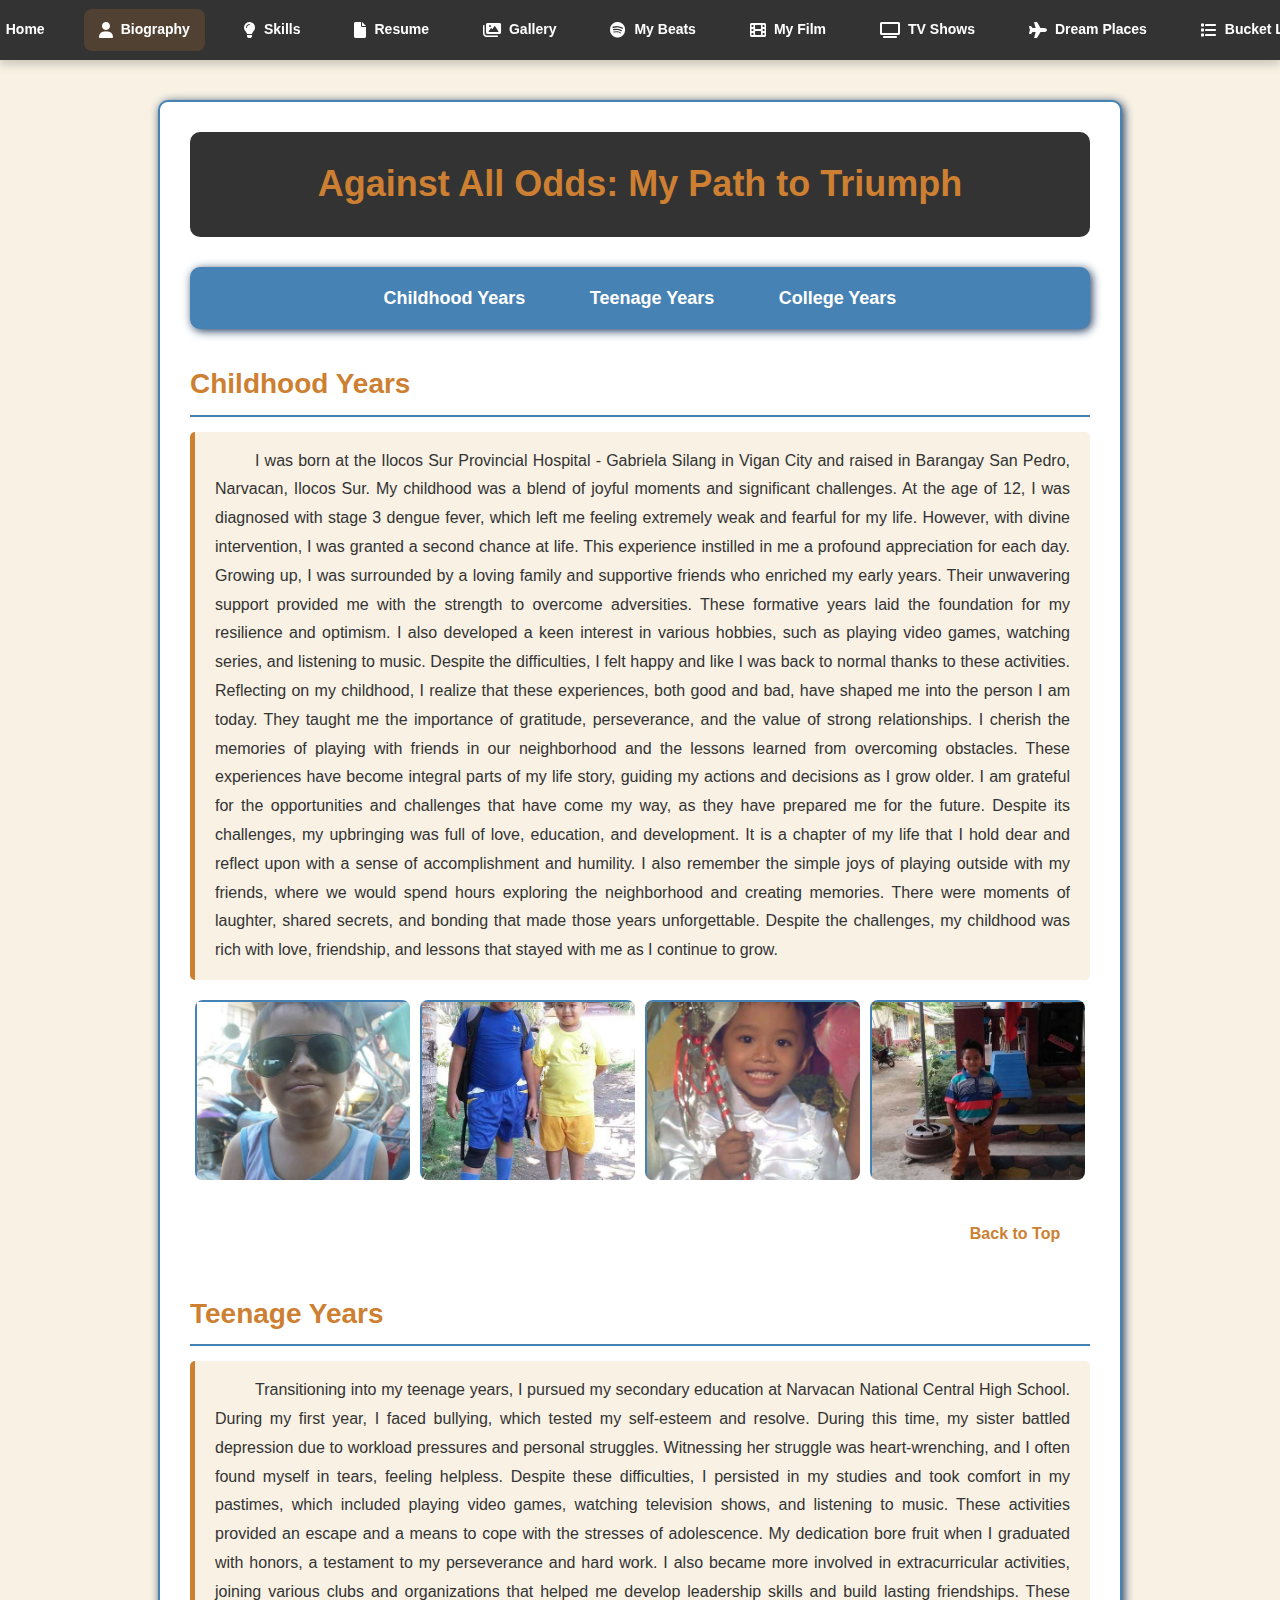
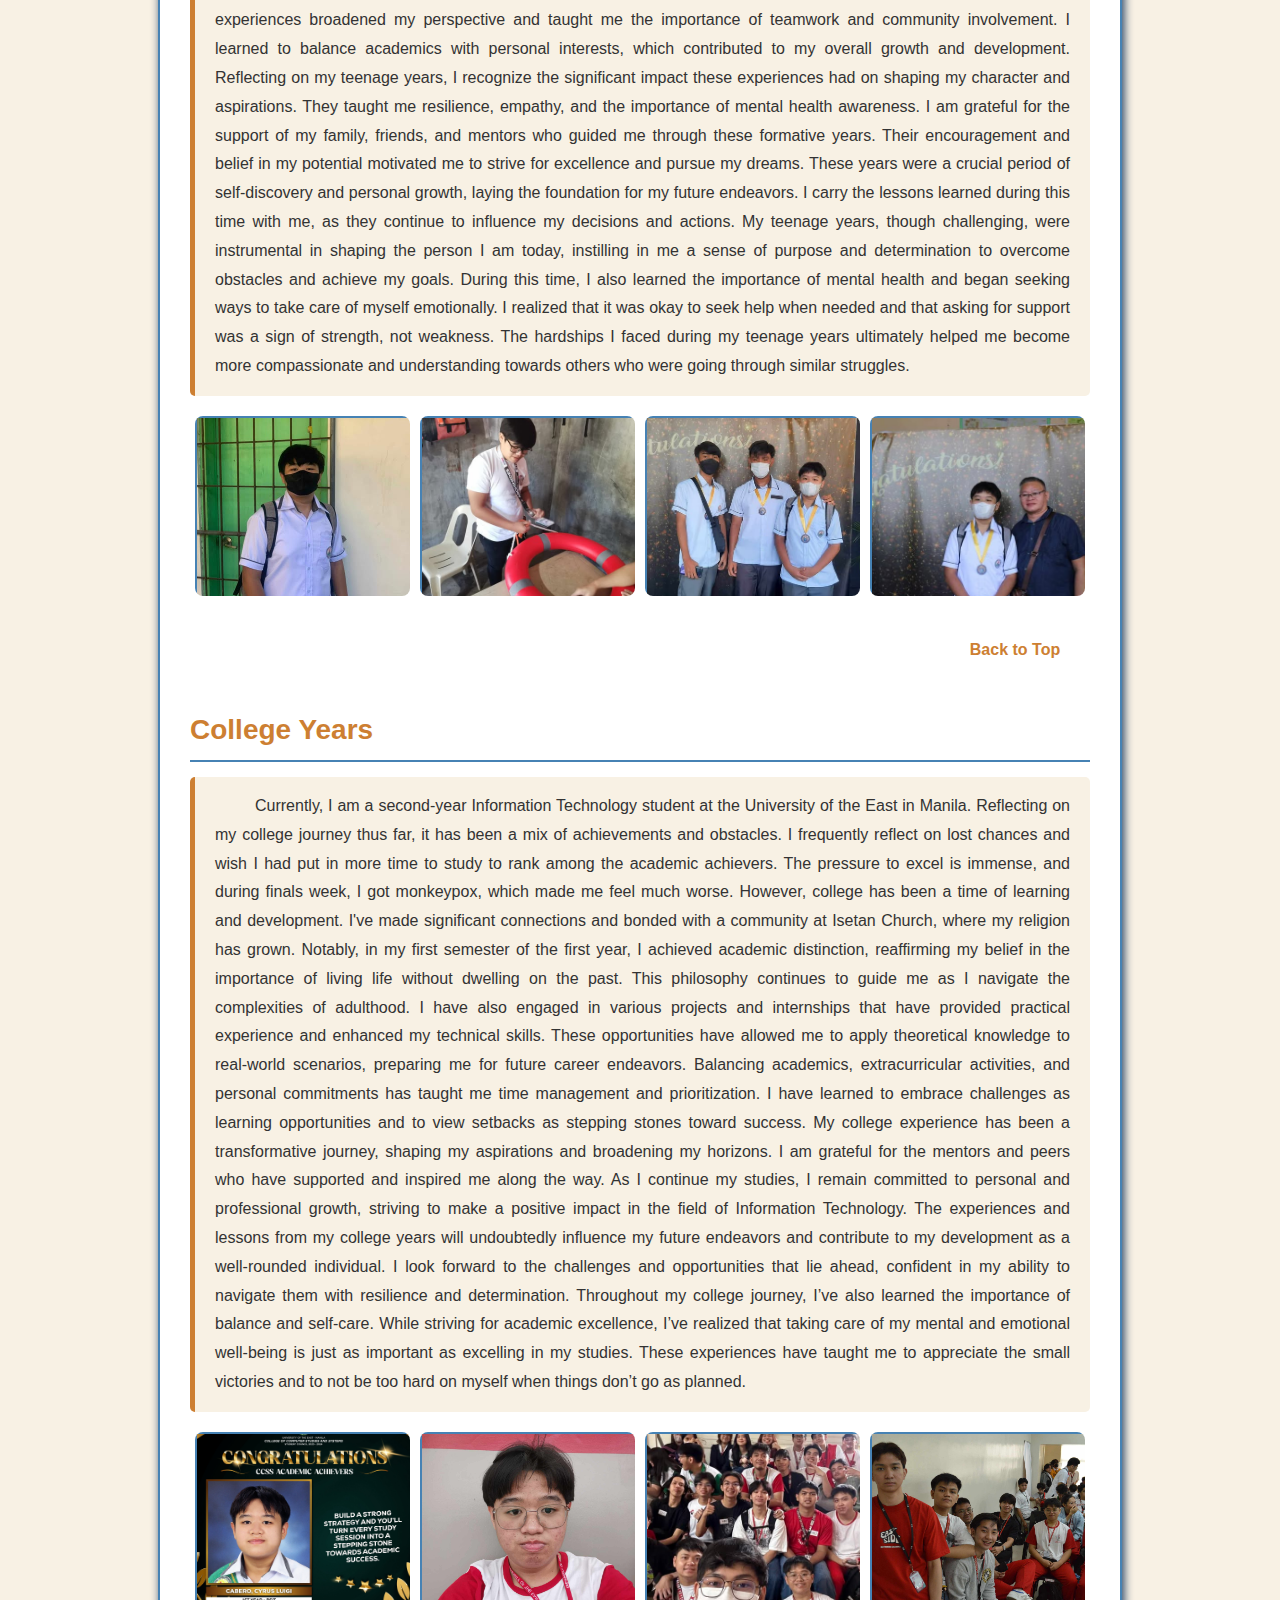
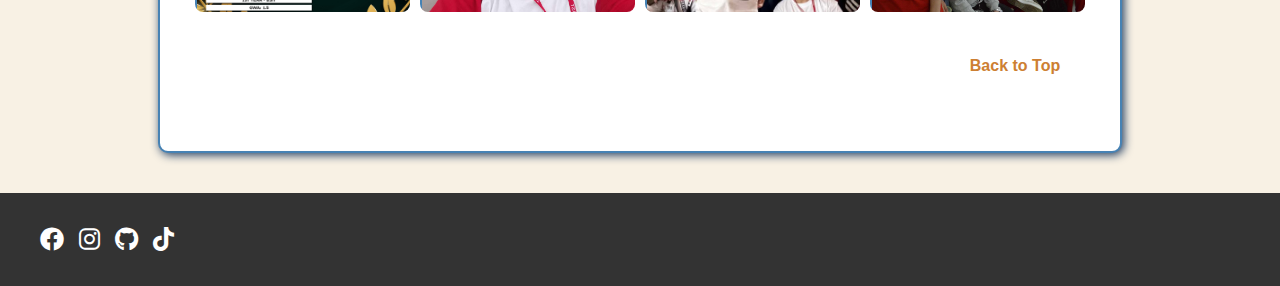
<file: index.html>
<!DOCTYPE html>
<html lang="en">
<head>
    <meta charset="utf-8">
    <title>BIOGRAPHY PAGE</title>
    <link rel="stylesheet" type="text/css" href="biography.css">
    <style> </style>
    <link rel="stylesheet" href="https://cdnjs.cloudflare.com/ajax/libs/font-awesome/6.0.0-beta3/css/all.min.css">
</head>
<body>
    <!--CABERO, CYRUS LUIGI-->
    <!--FEB 7, 2025-->   
    <nav class="main-nav">
        <div class="main-nav-container">
            <ul>
                <li><a href="https://saiqt07.github.io/website/"><i class="fa-solid fa-house"></i> Home</a></li>
                <li class="active"><a href="https://saiqt07.github.io/Bio/"><i class="fa-solid fa-user"></i> Biography</a></li>
                <li><a href="https://saiqt07.github.io/skills/"><i class="fa-solid fa-lightbulb"></i> Skills</a></li>
                <li><a href="https://saiqt07.github.io/Resume/"><i class="fa-solid fa-file"></i> Resume</a></li>
                <li><a href="https://saiqt07.github.io/photo-dump/"><i class="fa-solid fa-images"></i> Gallery</a></li>
                <li><a href="https://saiqt07.github.io/My-beats/"><i class="fa-brands fa-spotify"></i> My Beats</a></li>
                <li><a href="https://saiqt07.github.io/My-film/"><i class="fa-solid fa-film"></i> My Film</a></li>
                <li><a href="https://saiqt07.github.io/tv-shows/"><i class="fa-solid fa-tv"></i> TV Shows</a></li>
                <li><a href="https://saiqt07.github.io/places/"><i class="fa-solid fa-plane"></i> Dream Places</a></li>
                <li><a href="https://saiqt07.github.io/bucket-list/"><i class="fas fa-list"></i> Bucket List</a></li>
            </ul>
        </div>
    </nav>

    <div class="container">
        <div class="header">
            <h1>Against All Odds: My Path to Triumph</h1>
        </div>

        <div class="nav">
            <a href="#childhood">Childhood Years</a>
            <a href="#teenage">Teenage Years</a>
            <a href="#college">College Years</a>
        </div>

        <div class="content">
            <h2 id="childhood">Childhood Years</h2>
            <blockquote>
                I was born at the Ilocos Sur Provincial Hospital - Gabriela Silang in Vigan City and raised in Barangay San Pedro, Narvacan, Ilocos Sur. My childhood was a blend of joyful moments and significant challenges. At the age of 12, I was diagnosed with stage 3 dengue fever, which left me feeling extremely weak and fearful for my life. However, with divine intervention, I was granted a second chance at life. This experience instilled in me a profound appreciation for each day. Growing up, I was surrounded by a loving family and supportive friends who enriched my early years. Their unwavering support provided me with the strength to overcome adversities. These formative years laid the foundation for my resilience and optimism. I also developed a keen interest in various hobbies, such as playing video games, watching series, and listening to music. Despite the difficulties, I felt happy and like I was back to normal thanks to these activities. Reflecting on my childhood, I realize that these experiences, both good and bad, have shaped me into the person I am today. They taught me the importance of gratitude, perseverance, and the value of strong relationships. I cherish the memories of playing with friends in our neighborhood and the lessons learned from overcoming obstacles. These experiences have become integral parts of my life story, guiding my actions and decisions as I grow older. I am grateful for the opportunities and challenges that have come my way, as they have prepared me for the future. Despite its challenges, my upbringing was full of love, education, and development. It is a chapter of my life that I hold dear and reflect upon with a sense of accomplishment and humility. I also remember the simple joys of playing outside with my friends, where we would spend hours exploring the neighborhood and creating memories. There were moments of laughter, shared secrets, and bonding that made those years unforgettable. Despite the challenges, my childhood was rich with love, friendship, and lessons that stayed with me as I continue to grow.
            </blockquote>
            <div class="thumbnail-gallery">
                <a href="childhood1.jpg" target="output"><img src="childhood1.jpg" alt="Childhood Image 1" title="Childhood pic"></a>
                <a href="childhood2.jpg" target="output"><img src="childhood2.jpg" alt="Childhood Image 2" title="Picture of Me and My Childhood Friend"></a>
                <a href="childhood3.jpg" target="output"><img src="childhood3.jpg" alt="Childhood Image 3" title="Prince pic"></a>
                <a href="childhood4.jpg" target="output"><img src="childhood4.jpg" alt="Childhood Image 4" title="Graduation pic"></a>
            </div>
            
            <p><a href="#" class="back-to-top">Back to Top</a></p>

            <h2 id="teenage">Teenage Years</h2>
            <blockquote>
                Transitioning into my teenage years, I pursued my secondary education at Narvacan National Central High School. During my first year, I faced bullying, which tested my self-esteem and resolve. During this time, my sister battled depression due to workload pressures and personal struggles. Witnessing her struggle was heart-wrenching, and I often found myself in tears, feeling helpless. Despite these difficulties, I persisted in my studies and took comfort in my pastimes, which included playing video games, watching television shows, and listening to music. These activities provided an escape and a means to cope with the stresses of adolescence. My dedication bore fruit when I graduated with honors, a testament to my perseverance and hard work. I also became more involved in extracurricular activities, joining various clubs and organizations that helped me develop leadership skills and build lasting friendships. These experiences broadened my perspective and taught me the importance of teamwork and community involvement. I learned to balance academics with personal interests, which contributed to my overall growth and development. Reflecting on my teenage years, I recognize the significant impact these experiences had on shaping my character and aspirations. They taught me resilience, empathy, and the importance of mental health awareness. I am grateful for the support of my family, friends, and mentors who guided me through these formative years. Their encouragement and belief in my potential motivated me to strive for excellence and pursue my dreams. These years were a crucial period of self-discovery and personal growth, laying the foundation for my future endeavors. I carry the lessons learned during this time with me, as they continue to influence my decisions and actions. My teenage years, though challenging, were instrumental in shaping the person I am today, instilling in me a sense of purpose and determination to overcome obstacles and achieve my goals. During this time, I also learned the importance of mental health and began seeking ways to take care of myself emotionally. I realized that it was okay to seek help when needed and that asking for support was a sign of strength, not weakness. The hardships I faced during my teenage years ultimately helped me become more compassionate and understanding towards others who were going through similar struggles.
            </blockquote>
            <div class="thumbnail-gallery">
                <a href="teenage1.jpg" target="output"><img src="teenage1.jpg" alt="Teenage Image 1" title="Teenage pic"></a>
                <a href="teenage2.jpg" target="output"><img src="teenage2.jpg" alt="Teenage Image 2" title="Immersion Pic"></a>
                <a href="teenage3.jpg" target="output"><img src="teenage3.jpg" alt="Teenage Image 3" title="Graduation pic with friends"></a>
                <a href="teenage4.jpg" target="output"><img src="teenage4.jpg" alt="Teenage Image 4" title="Graduation pic with my Father"></a>
            </div>
            <p><a href="#" class="back-to-top">Back to Top</a></p>

            <h2 id="college">College Years</h2>
            <blockquote>
                Currently, I am a second-year Information Technology student at the University of the East in Manila. Reflecting on my college journey thus far, it has been a mix of achievements and obstacles. I frequently reflect on lost chances and wish I had put in more time to study to rank among the academic achievers. The pressure to excel is immense, and during finals week, I got monkeypox, which made me feel much worse. However, college has been a time of learning and development. I've made significant connections and bonded with a community at Isetan Church, where my religion has grown. Notably, in my first semester of the first year, I achieved academic distinction, reaffirming my belief in the importance of living life without dwelling on the past. This philosophy continues to guide me as I navigate the complexities of adulthood. I have also engaged in various projects and internships that have provided practical experience and enhanced my technical skills. These opportunities have allowed me to apply theoretical knowledge to real-world scenarios, preparing me for future career endeavors. Balancing academics, extracurricular activities, and personal commitments has taught me time management and prioritization. I have learned to embrace challenges as learning opportunities and to view setbacks as stepping stones toward success. My college experience has been a transformative journey, shaping my aspirations and broadening my horizons. I am grateful for the mentors and peers who have supported and inspired me along the way. As I continue my studies, I remain committed to personal and professional growth, striving to make a positive impact in the field of Information Technology. The experiences and lessons from my college years will undoubtedly influence my future endeavors and contribute to my development as a well-rounded individual. I look forward to the challenges and opportunities that lie ahead, confident in my ability to navigate them with resilience and determination. Throughout my college journey, I’ve also learned the importance of balance and self-care. While striving for academic excellence, I’ve realized that taking care of my mental and emotional well-being is just as important as excelling in my studies. These experiences have taught me to appreciate the small victories and to not be too hard on myself when things don’t go as planned.
            </blockquote>
            <div class="thumbnail-gallery">
                <a href="college1.jpg" target="output"><img src="college1.jpg" alt="College Image 1" title="My picture on achiever award"></a>
                <a href="college2.jpg" target="output"><img src="college2.jpg" alt="College Image 2" title="Selfie Photo"></a>
                <a href="college3.jpg" target="output"><img src="college3.jpg" alt="College Image 3" title="Picture with my classmates"></a>
                <a href="college4.jpg" target="output"><img src="college4.jpg" alt="College Image 4" title="Picture with my friends"></a>
            </div>
            <p><a href="#" class="back-to-top">Back to Top</a></p>
        </div>
    </div>
    <footer>
        <div class="footer-content">
            <div class="social-links">
                <a href="#" class="social-icon"><i class="fa-brands fa-facebook"></i></a>
                <a href="#" class="social-icon"><i class="fa-brands fa-instagram"></i></a>
                <a href="#" class="social-icon"><i class="fa-brands fa-github"></i></a>
                <a href="#" class="social-icon"><i class="fa-brands fa-tiktok"></i></a>
            </div>
        </div>
    </footer>
</body>
</html>
</file>
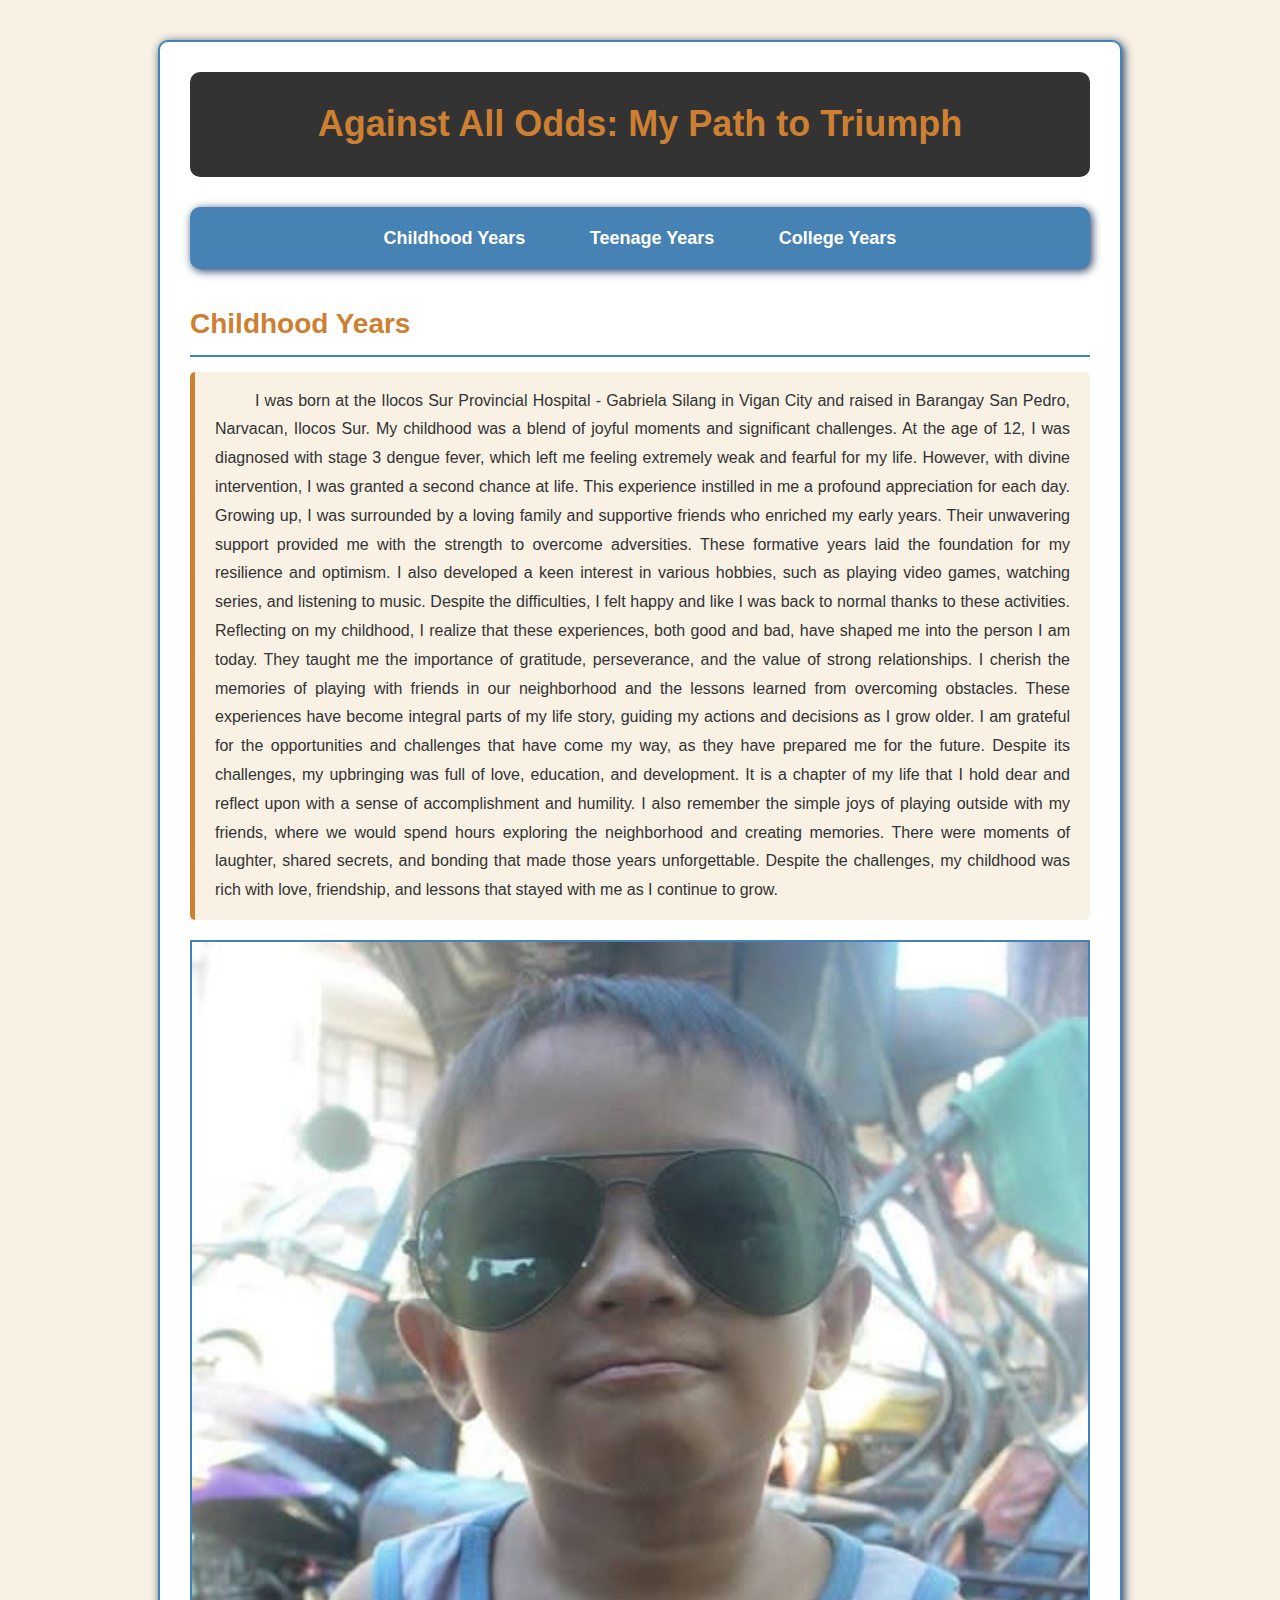
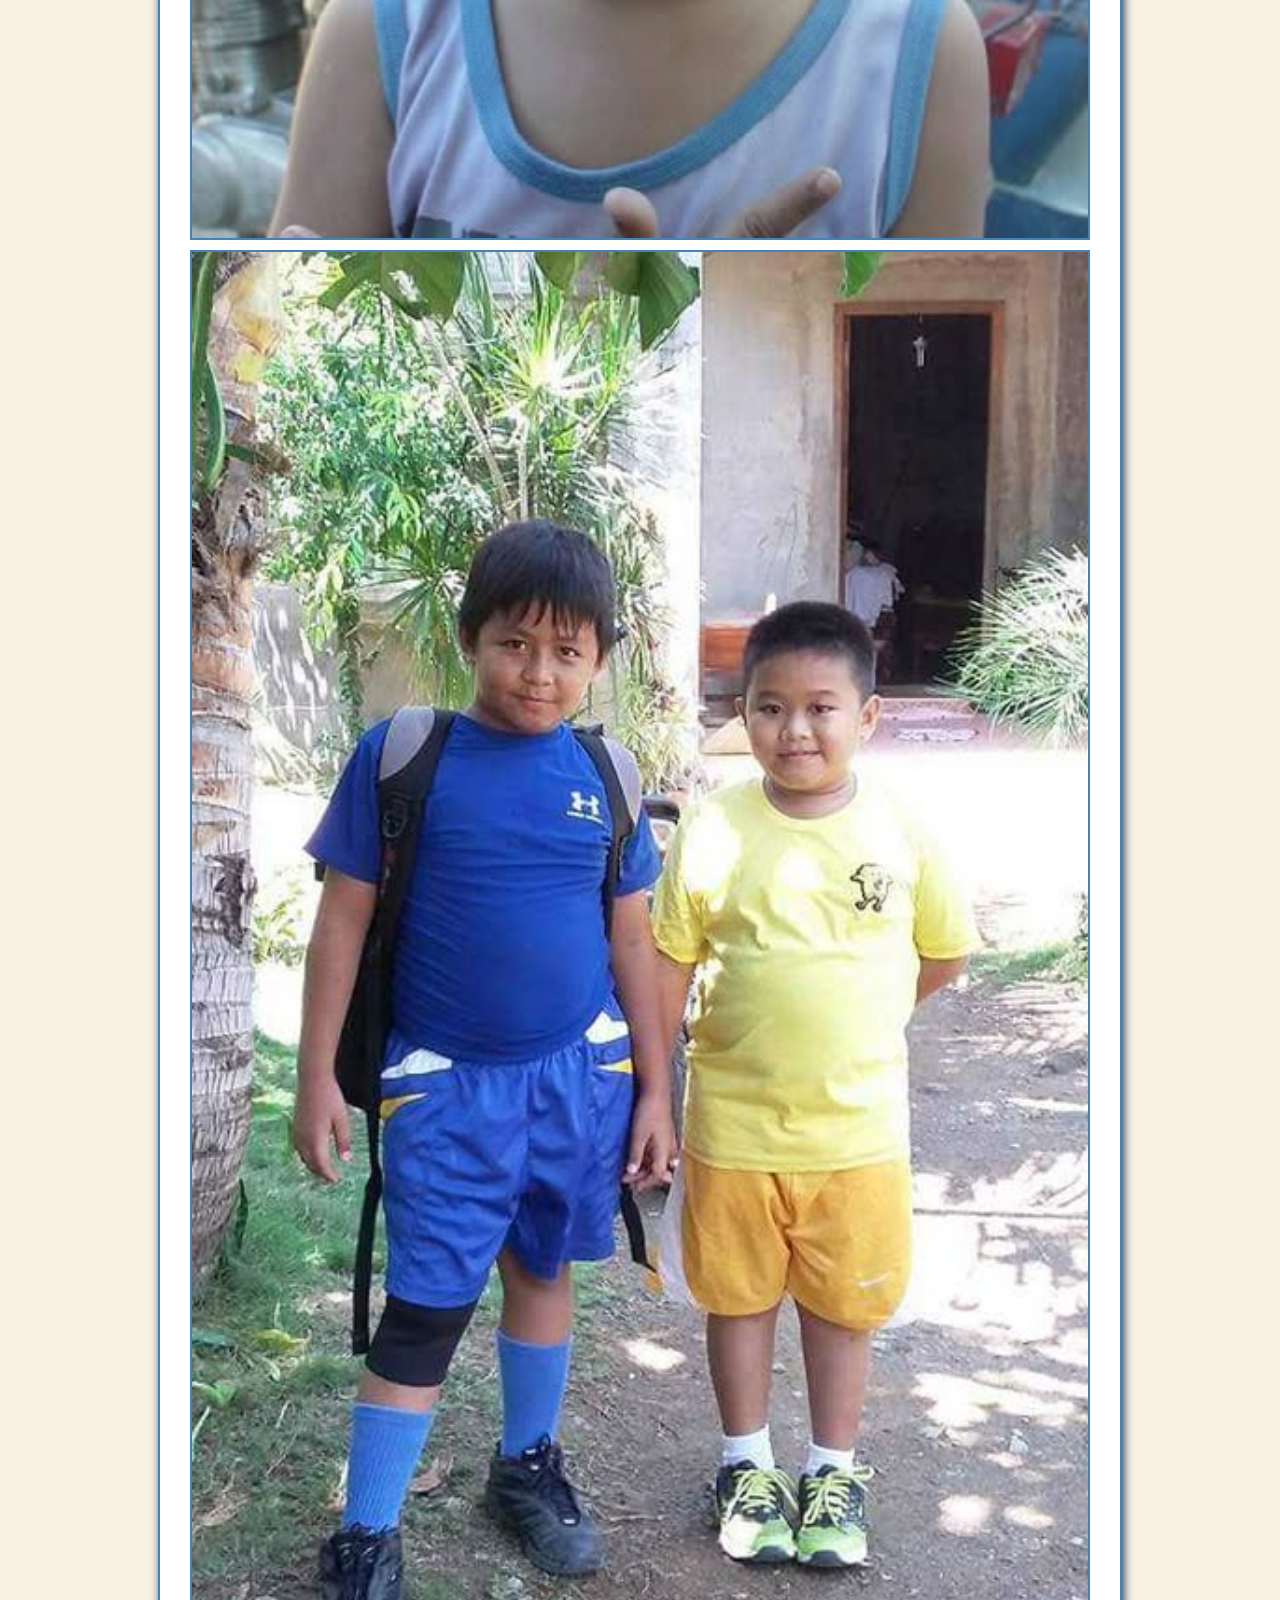
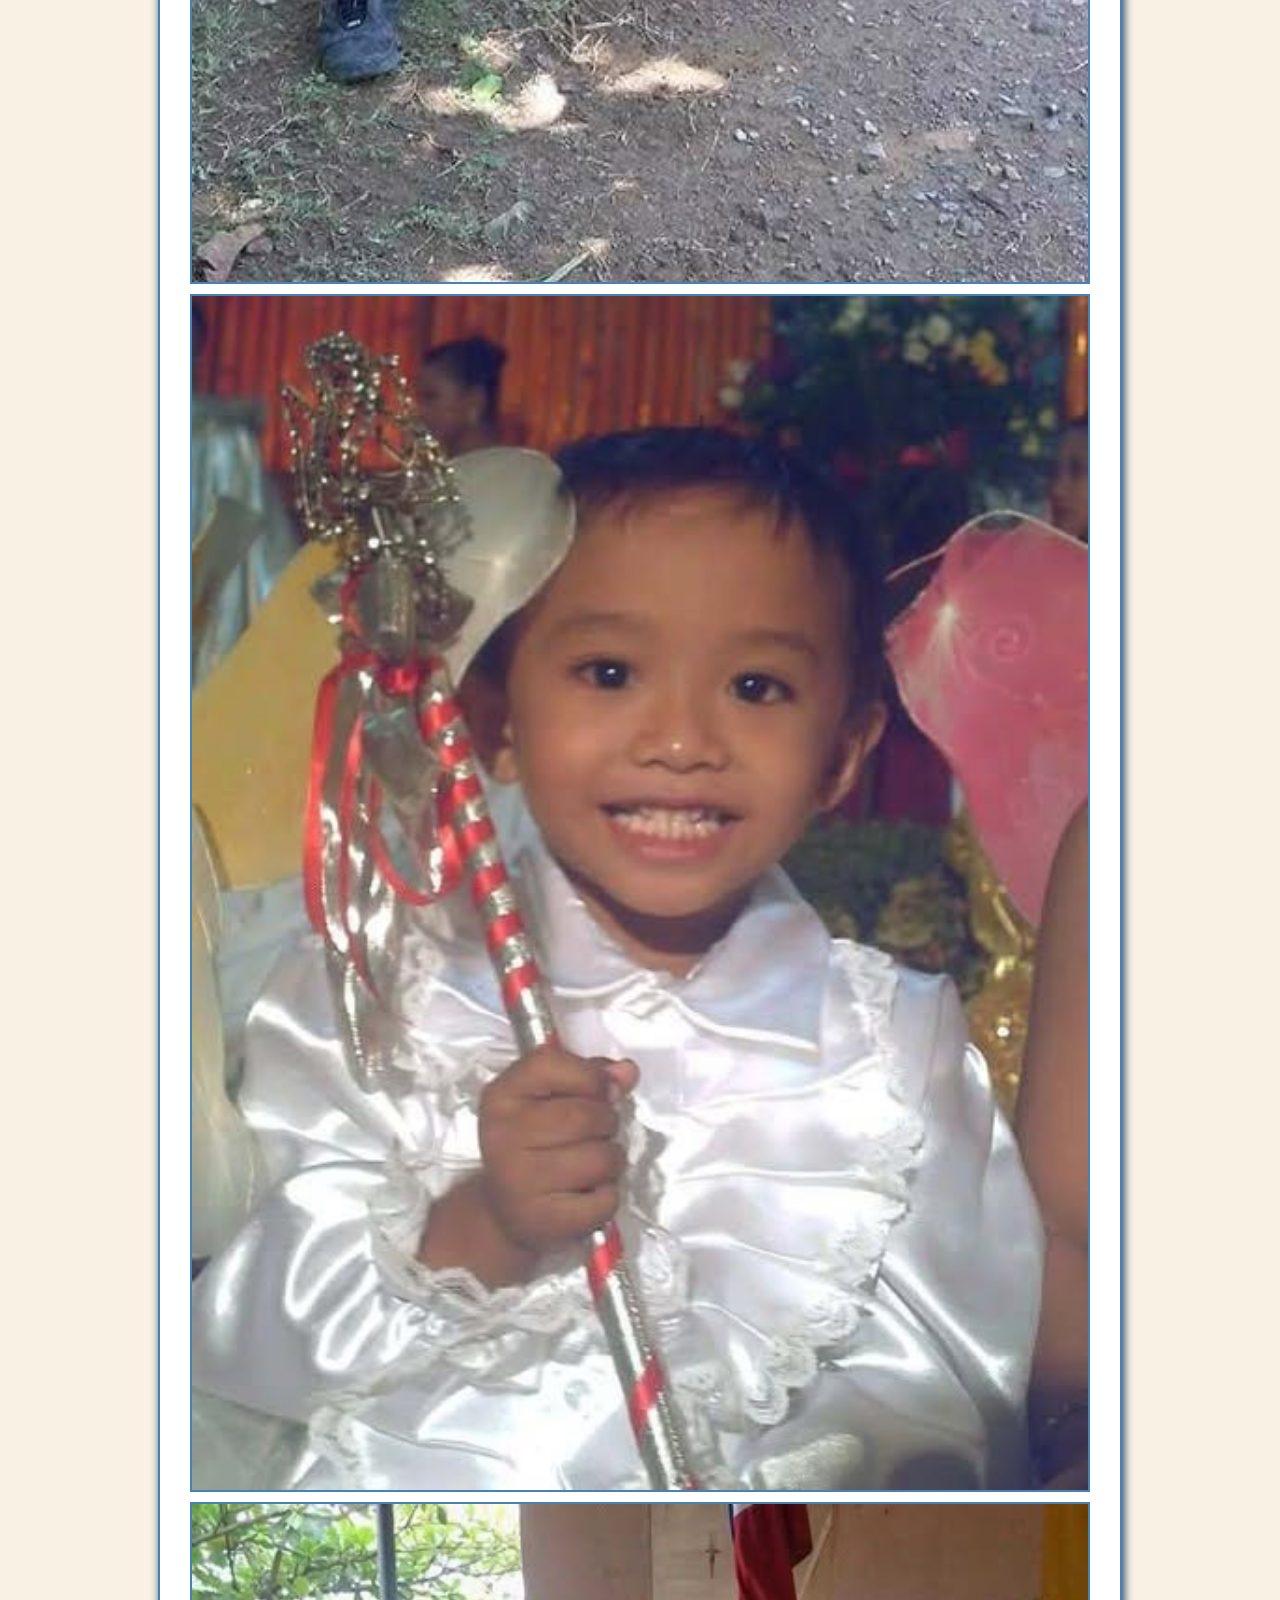
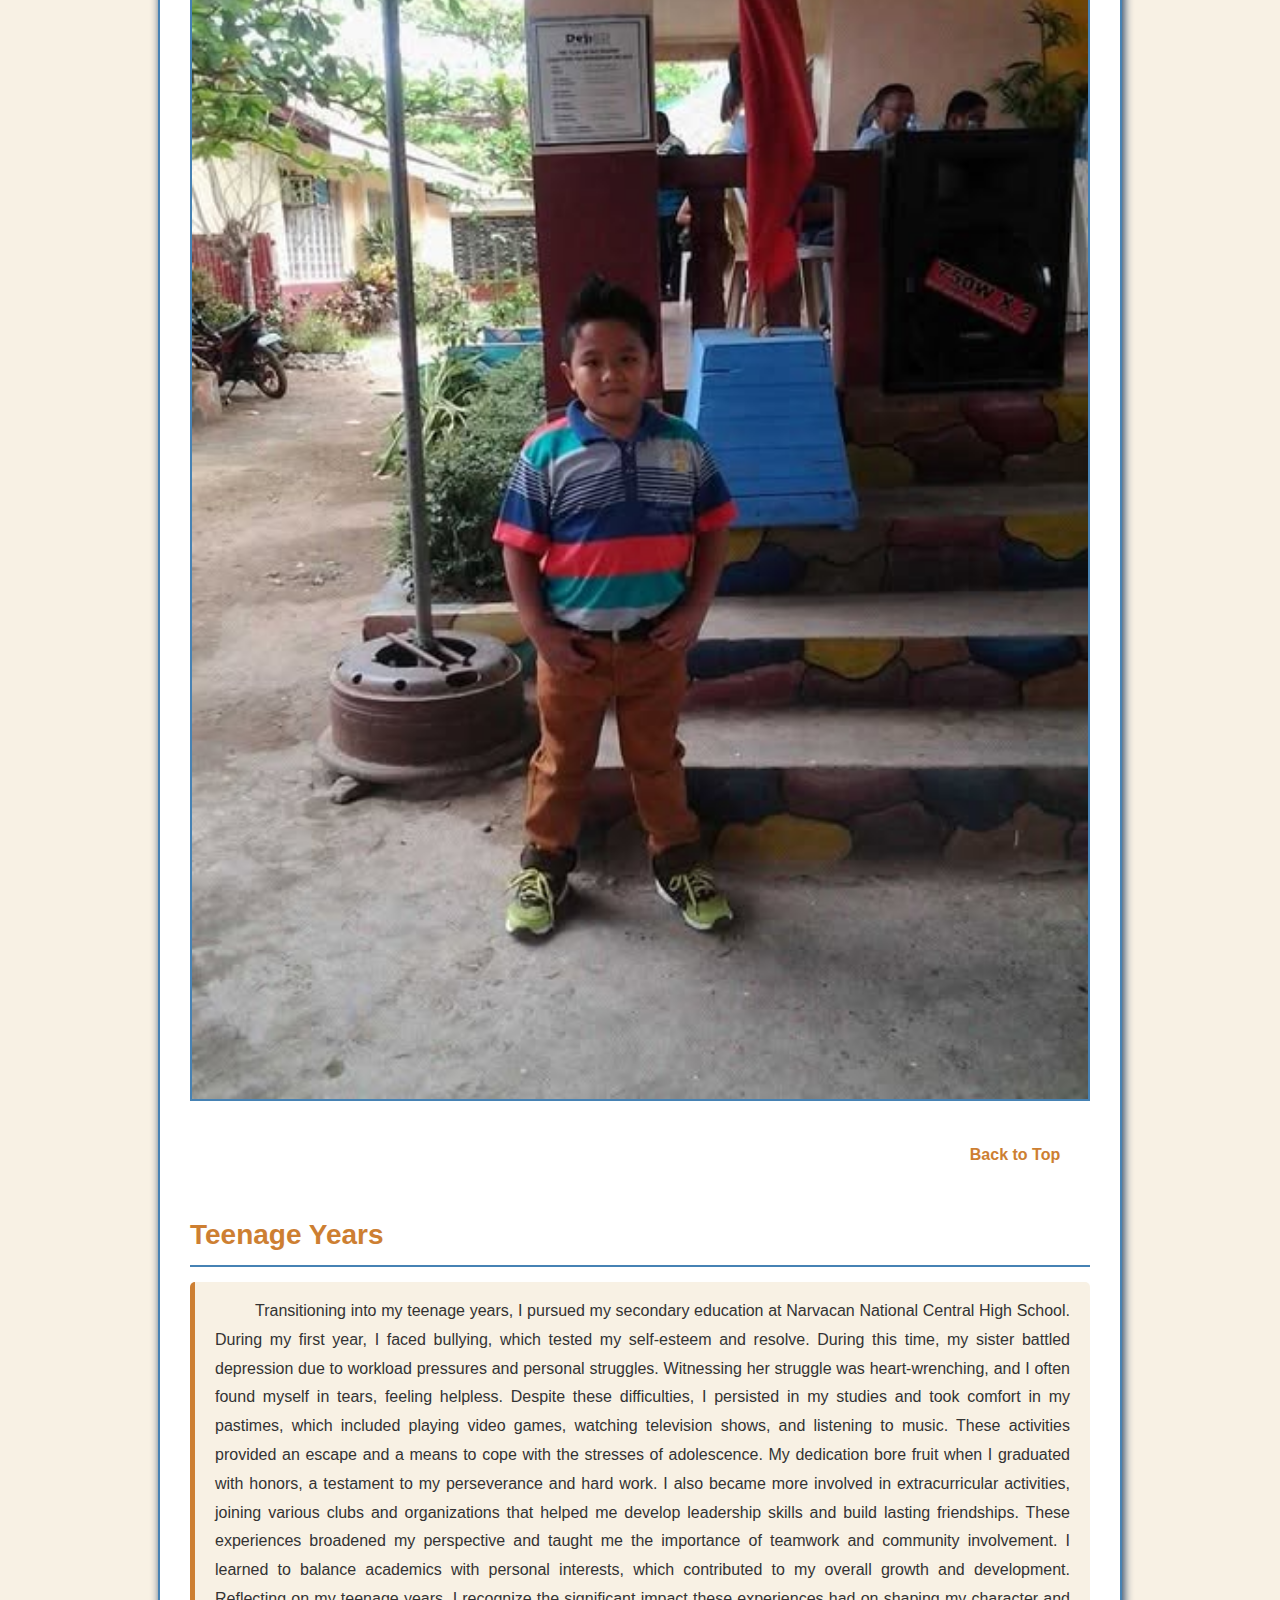
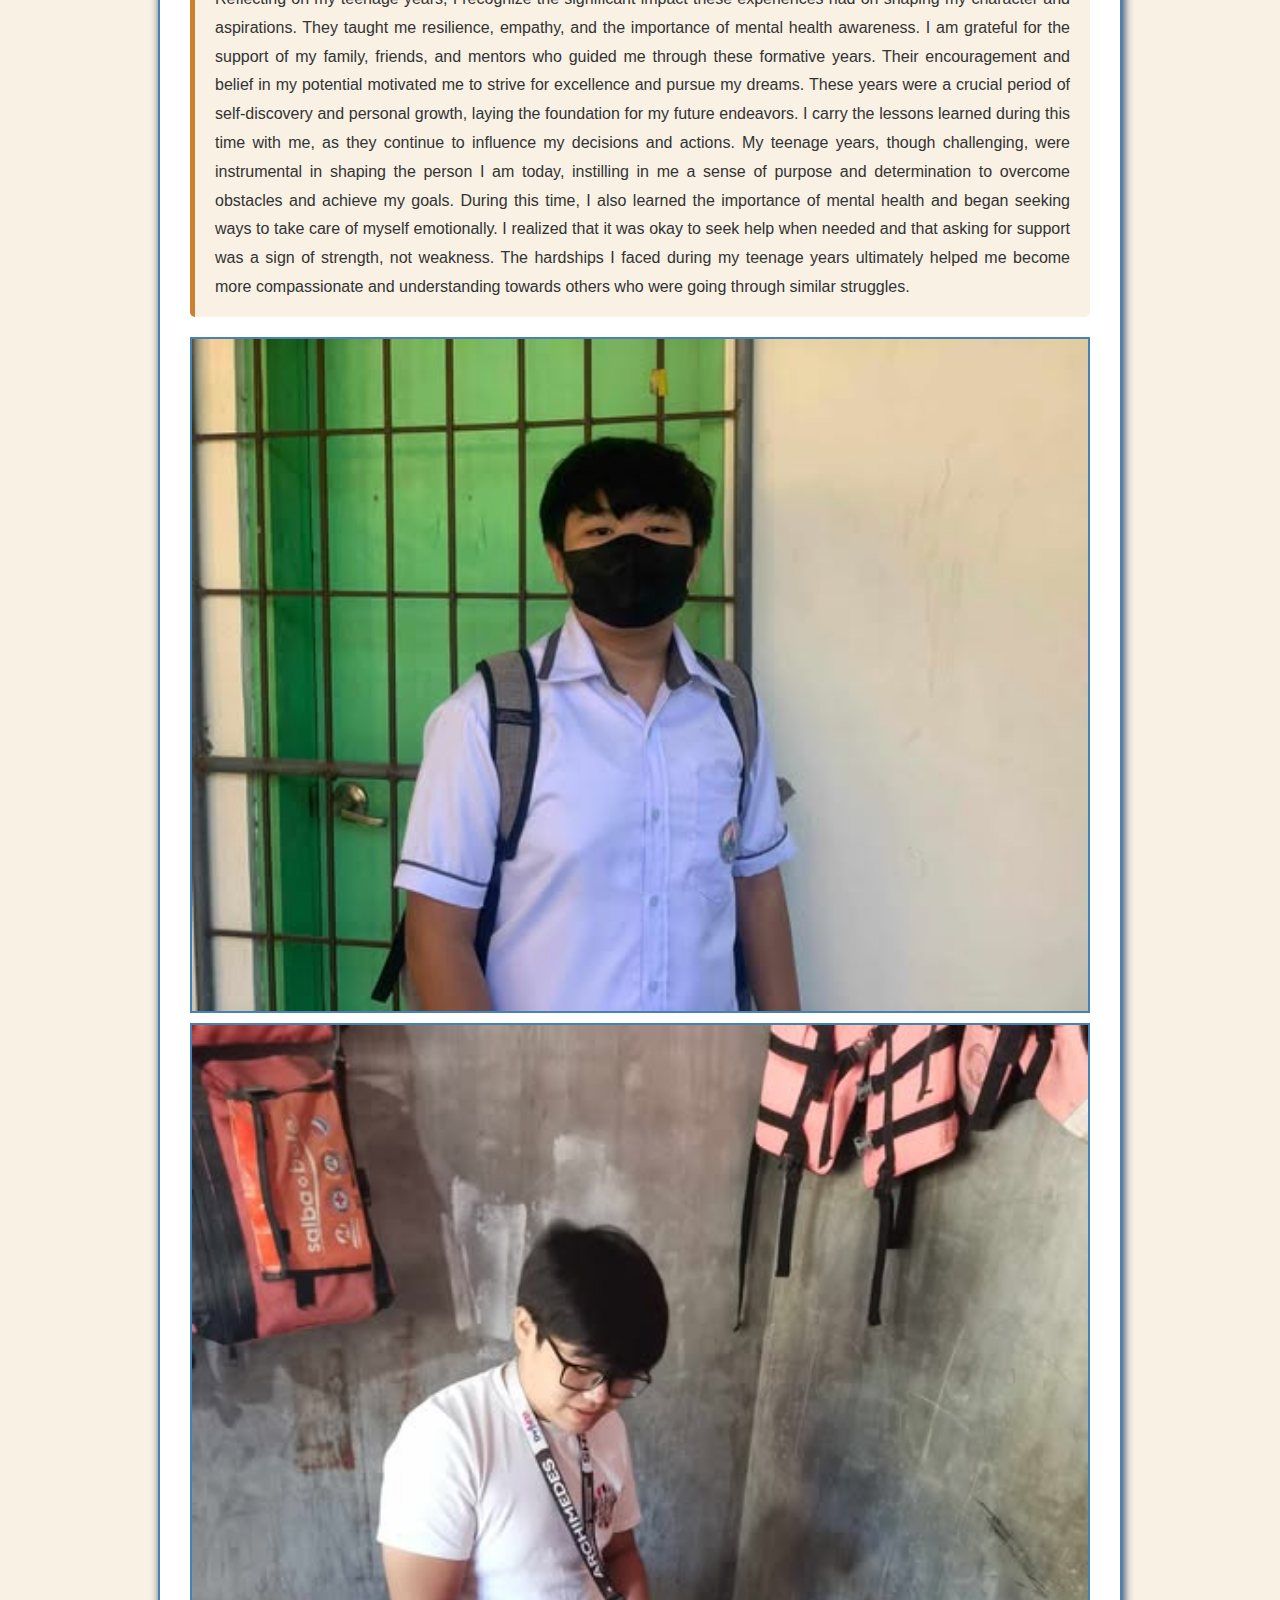
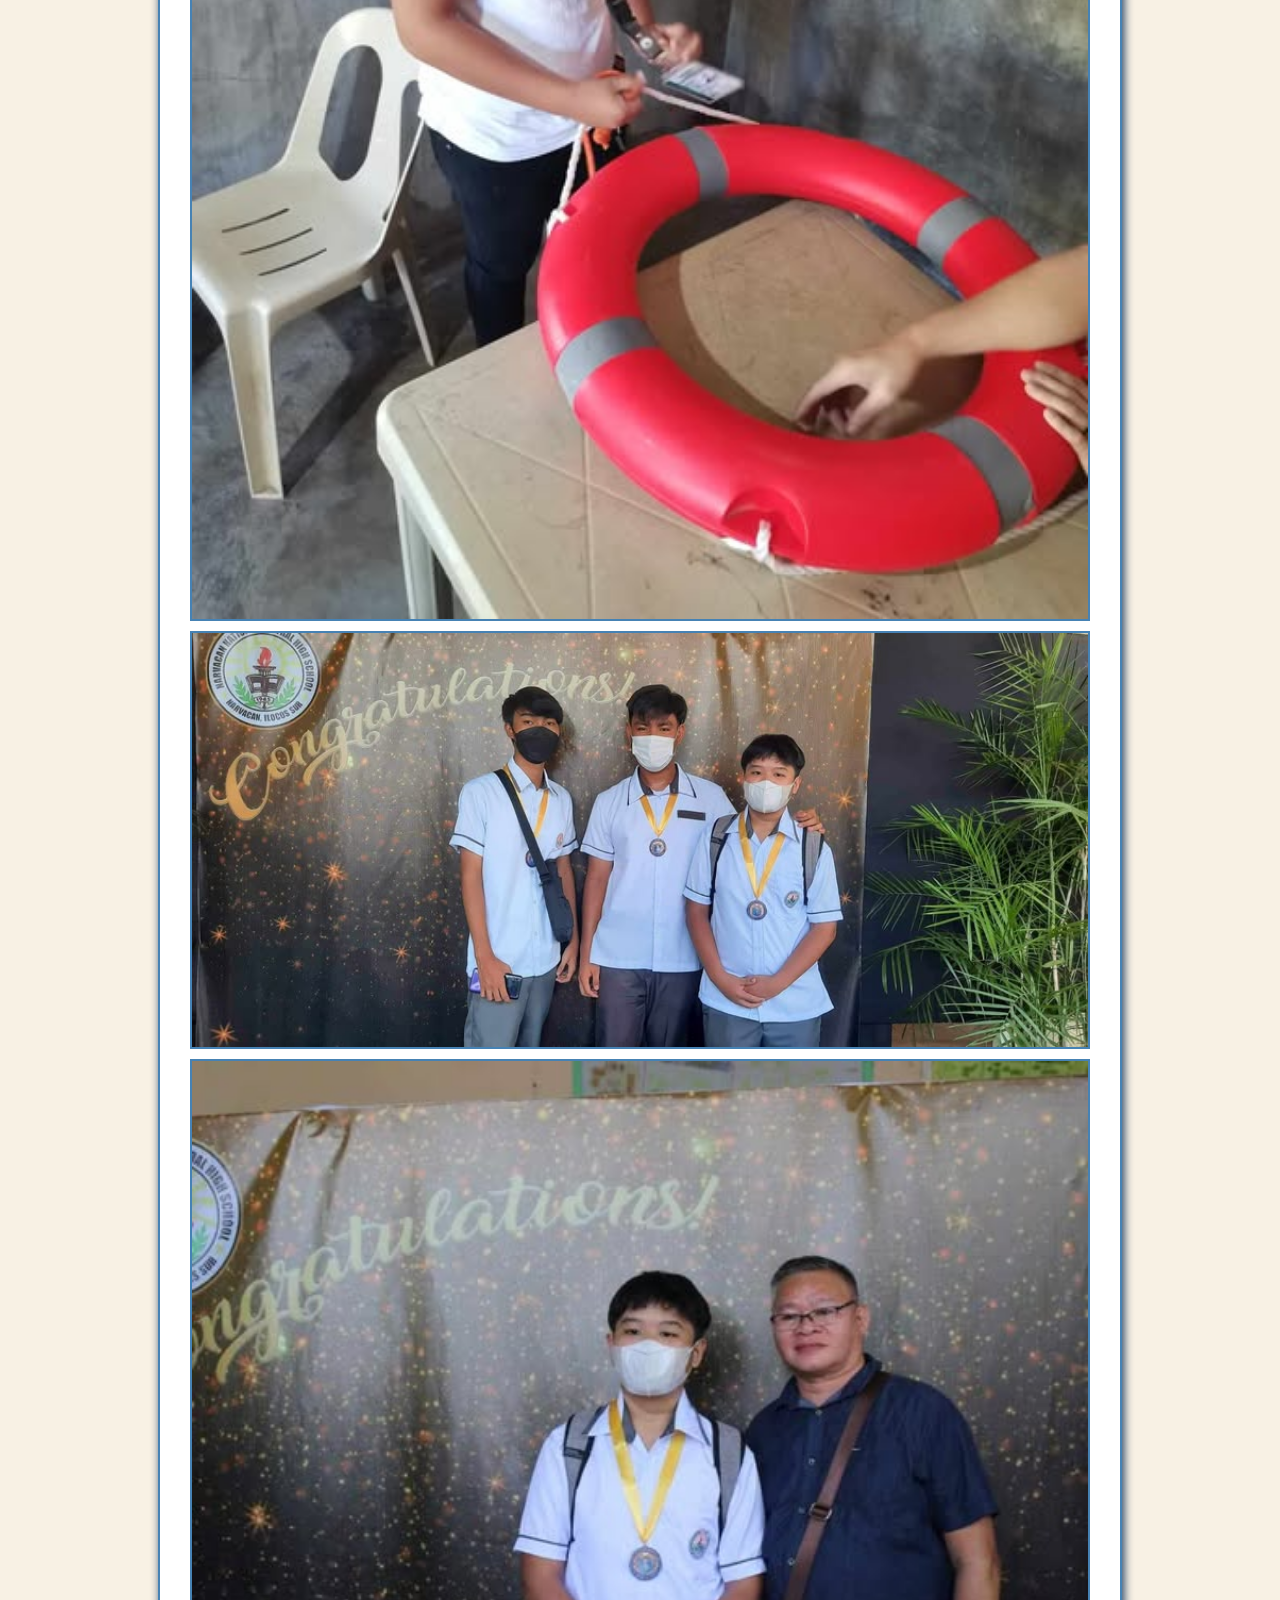
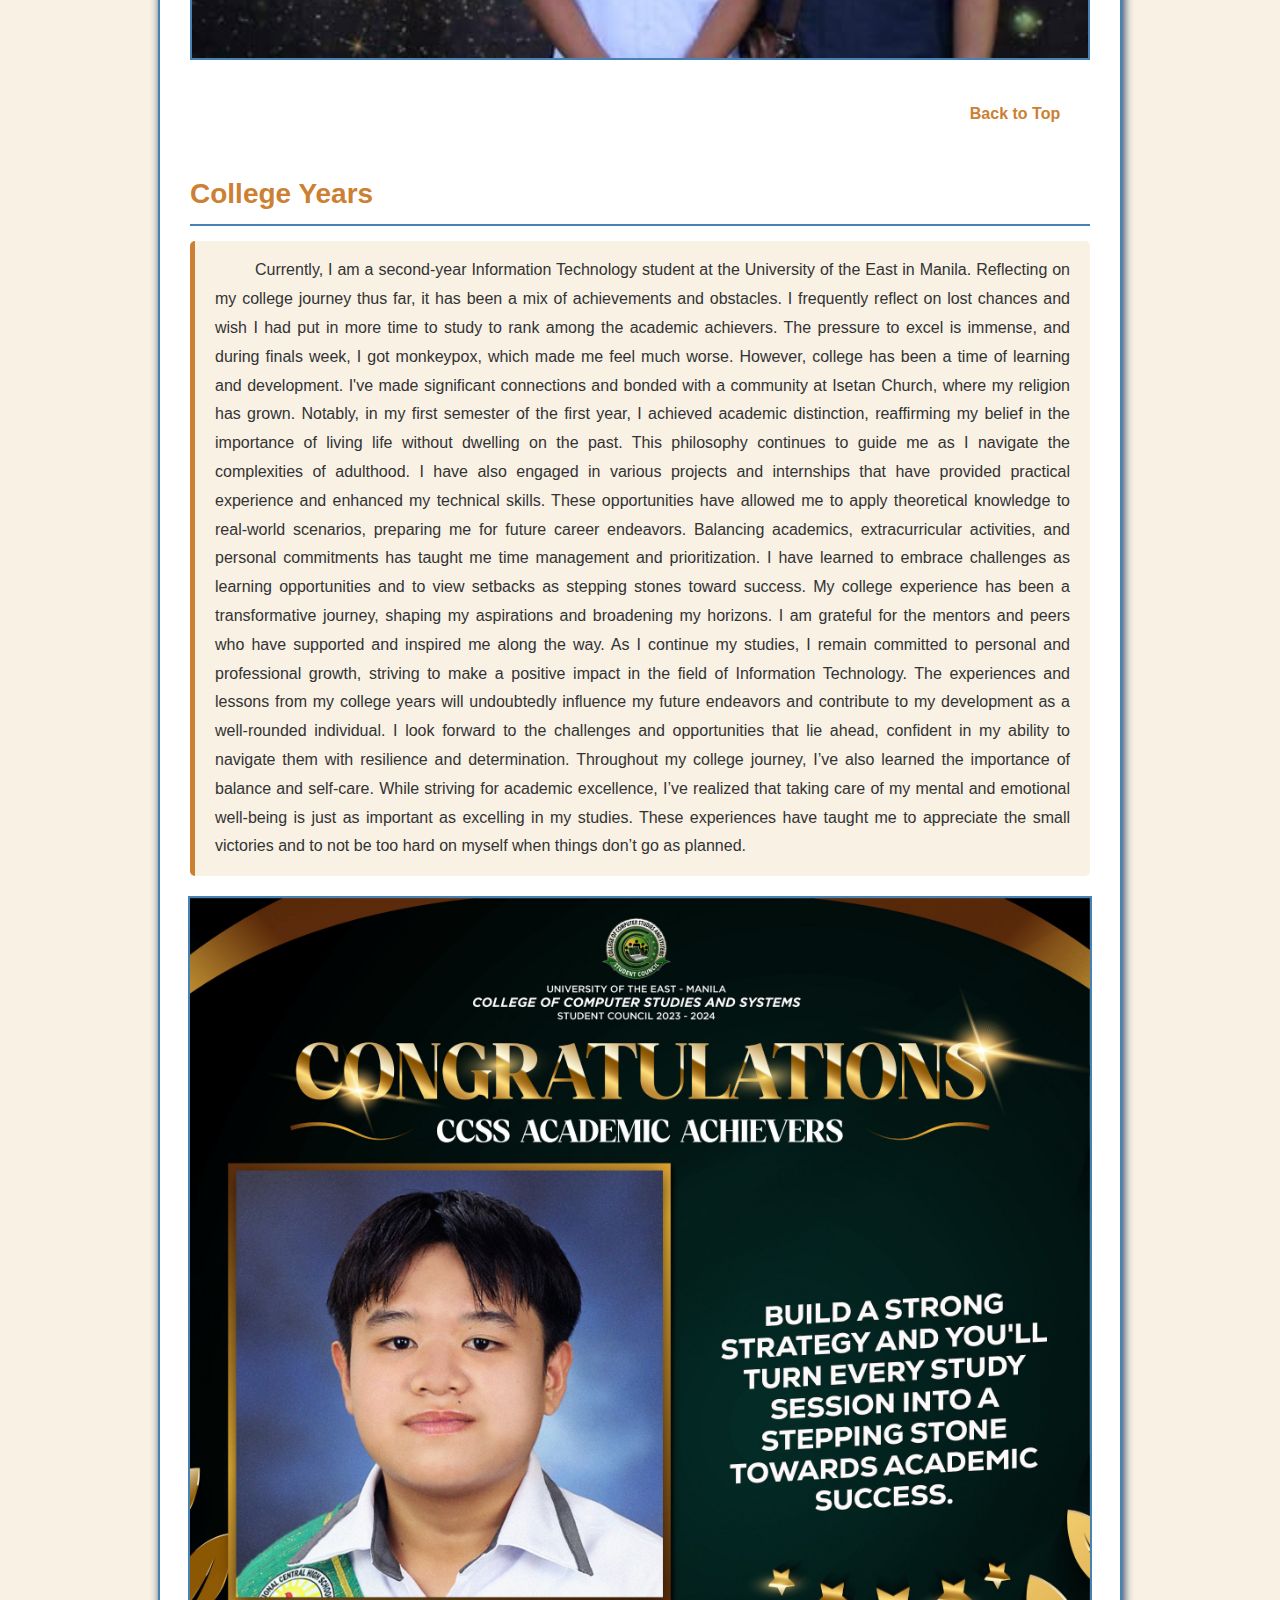
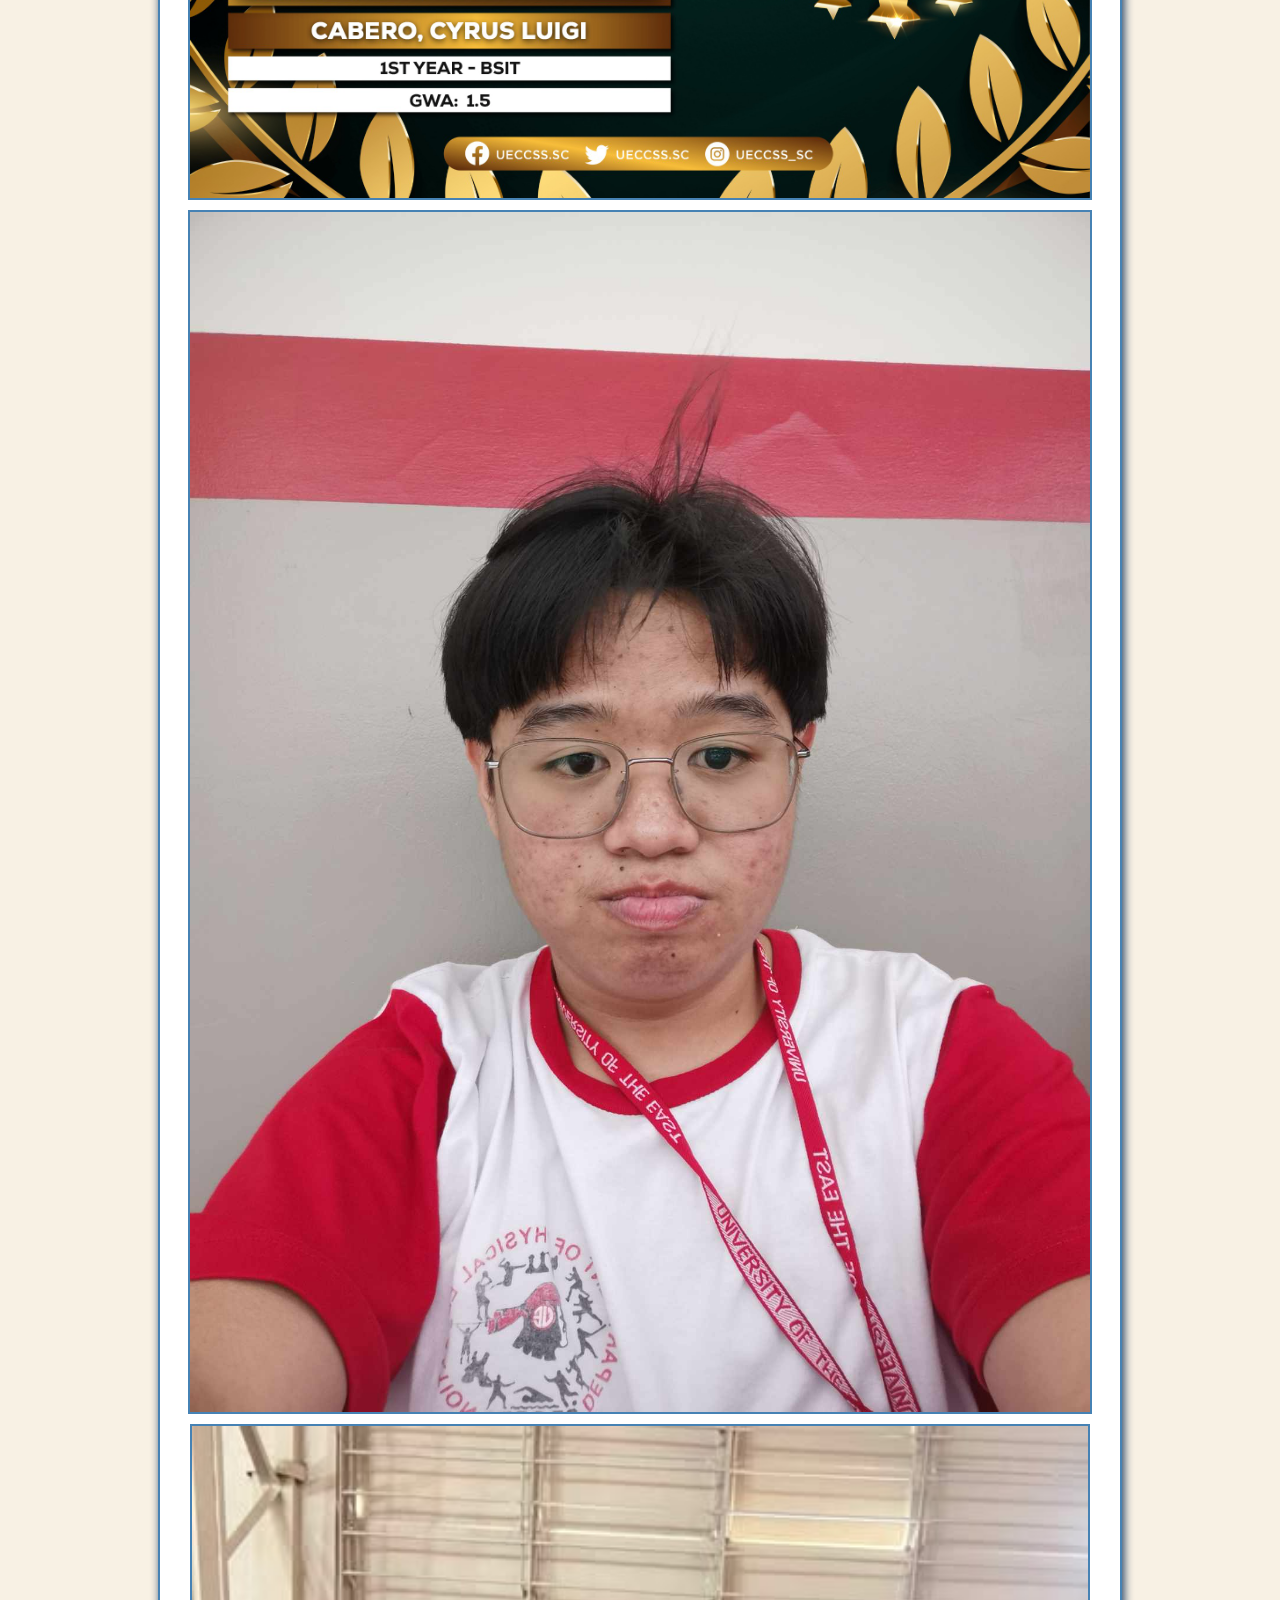
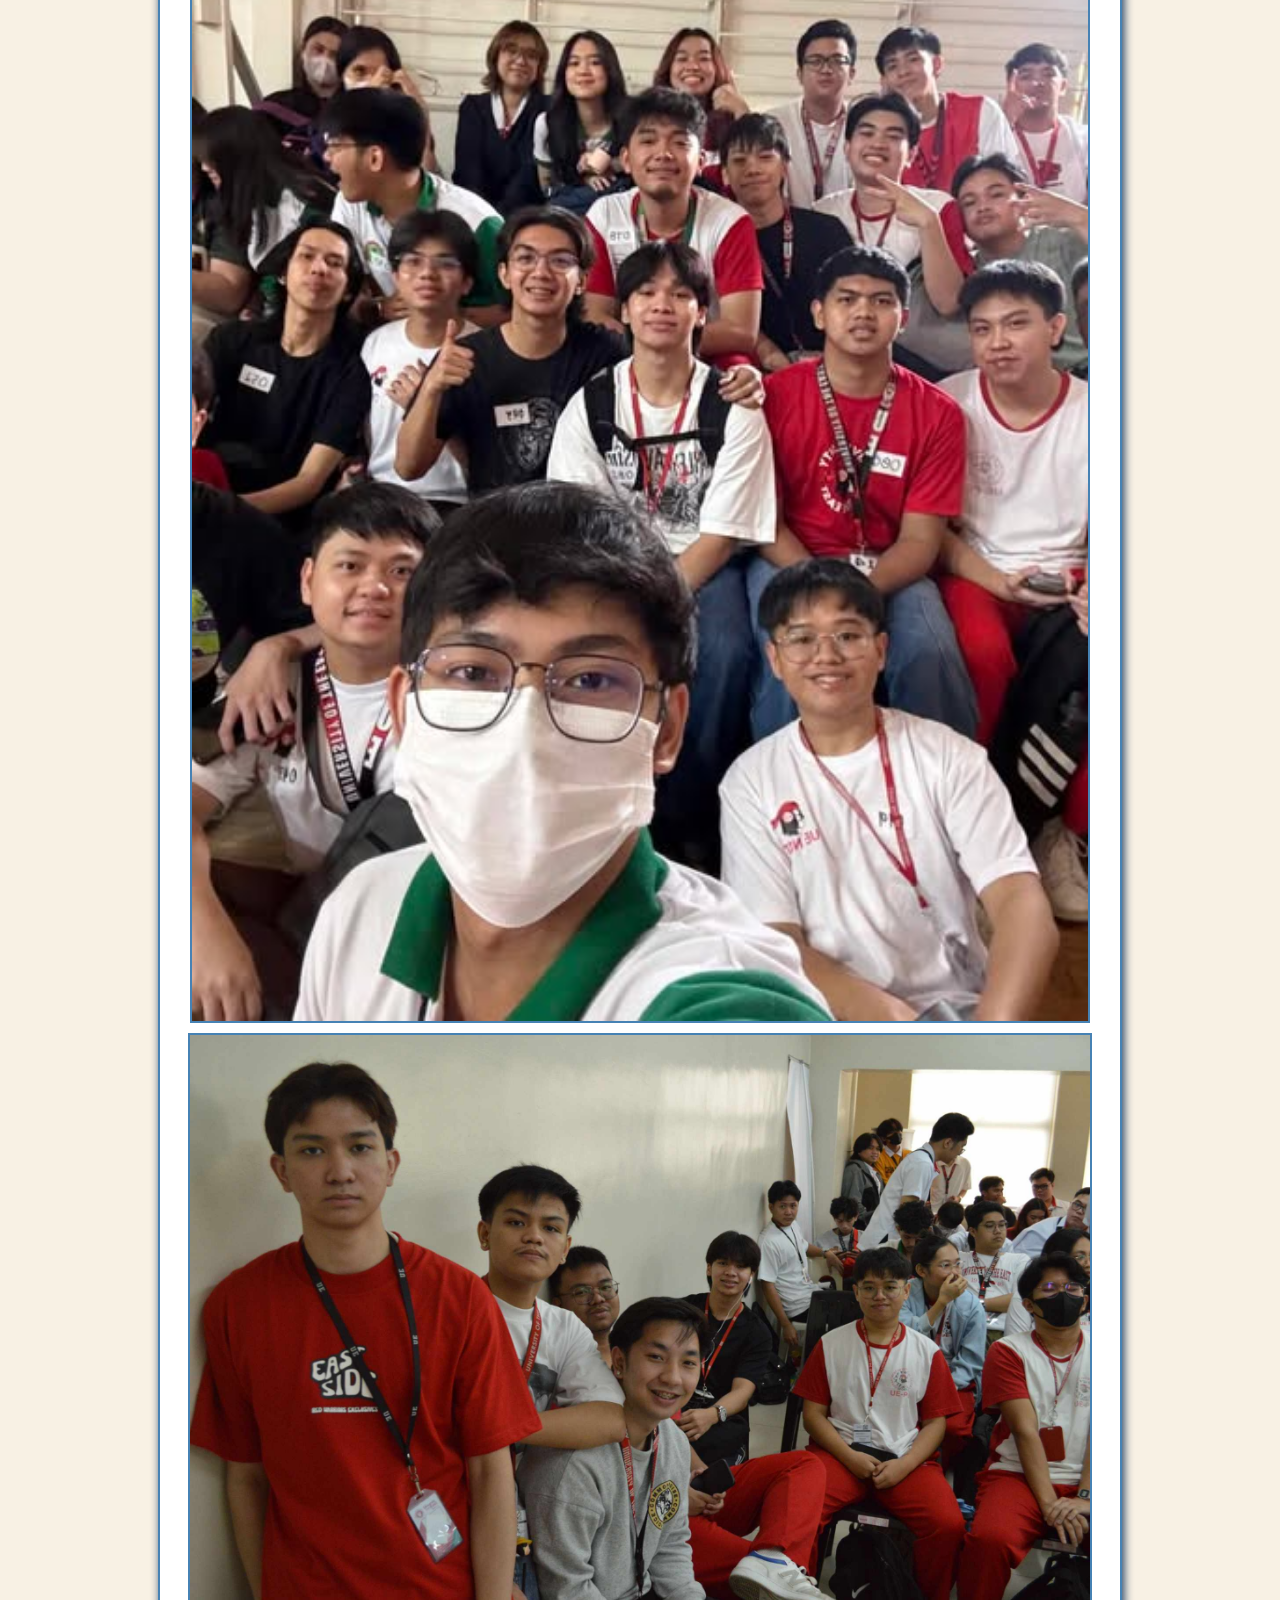
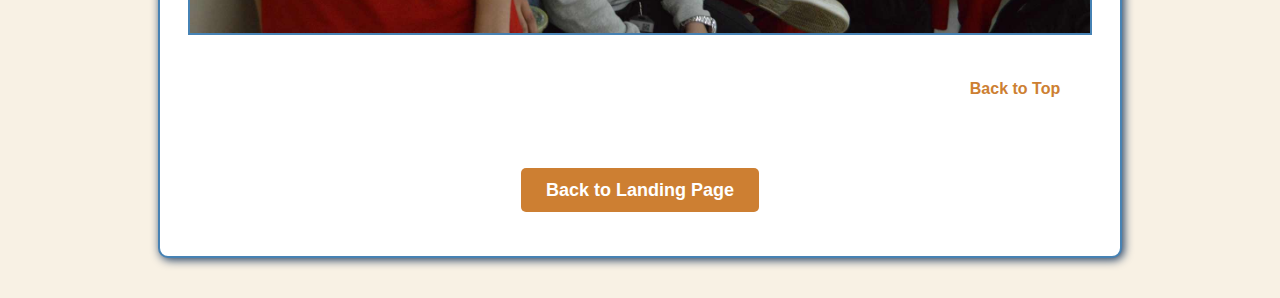
<file: biography.html>
<!DOCTYPE html>
<html lang="en">
<head>
    <meta charset="utf-8">
    <title>BIOGRAPHY PAGE</title>
    <link rel="stylesheet" type="text/css" href="biography.css">
    <style> </style>
</head>
<body>
    <!--CABERO, CYRUS LUIGI-->
    <!--FEB 7, 2025-->   

    <div class="container">
        <div class="header">
            <h1>Against All Odds: My Path to Triumph</h1>
        </div>

        <div class="nav">
            <a href="#childhood">Childhood Years</a>
            <a href="#teenage">Teenage Years</a>
            <a href="#college">College Years</a>
        </div>

        <div class="content">
            <h2 id="childhood">Childhood Years</h2>
            <blockquote>
                I was born at the Ilocos Sur Provincial Hospital - Gabriela Silang in Vigan City and raised in Barangay San Pedro, Narvacan, Ilocos Sur. My childhood was a blend of joyful moments and significant challenges. At the age of 12, I was diagnosed with stage 3 dengue fever, which left me feeling extremely weak and fearful for my life. However, with divine intervention, I was granted a second chance at life. This experience instilled in me a profound appreciation for each day. Growing up, I was surrounded by a loving family and supportive friends who enriched my early years. Their unwavering support provided me with the strength to overcome adversities. These formative years laid the foundation for my resilience and optimism. I also developed a keen interest in various hobbies, such as playing video games, watching series, and listening to music. Despite the difficulties, I felt happy and like I was back to normal thanks to these activities. Reflecting on my childhood, I realize that these experiences, both good and bad, have shaped me into the person I am today. They taught me the importance of gratitude, perseverance, and the value of strong relationships. I cherish the memories of playing with friends in our neighborhood and the lessons learned from overcoming obstacles. These experiences have become integral parts of my life story, guiding my actions and decisions as I grow older. I am grateful for the opportunities and challenges that have come my way, as they have prepared me for the future. Despite its challenges, my upbringing was full of love, education, and development. It is a chapter of my life that I hold dear and reflect upon with a sense of accomplishment and humility. I also remember the simple joys of playing outside with my friends, where we would spend hours exploring the neighborhood and creating memories. There were moments of laughter, shared secrets, and bonding that made those years unforgettable. Despite the challenges, my childhood was rich with love, friendship, and lessons that stayed with me as I continue to grow.
            </blockquote>
            <div class="thumbnail-gallery">
                <img src="childhood1.jpg" alt="Childhood Image 1" title="Childhood pic" onclick="window.location.href='childhood1.jpg'">
                <img src="childhood2.jpg" alt="Childhood Image 2" title="Picture of Me and My Childhood Friend" onclick="window.location.href='childhood2.jpg'">
                <img src="childhood3.jpg" alt="Childhood Image 3" title="Prince pic" onclick="window.location.href='childhood3.jpg'">
                <img src="childhood4.jpg" alt="Childhood Image 4" title="Graduation pic" onclick="window.location.href='childhood4.jpg'">
            </div>
            
            <p><a href="#" class="back-to-top">Back to Top</a></p>

            <h2 id="teenage">Teenage Years</h2>
            <blockquote>
                Transitioning into my teenage years, I pursued my secondary education at Narvacan National Central High School. During my first year, I faced bullying, which tested my self-esteem and resolve. During this time, my sister battled depression due to workload pressures and personal struggles. Witnessing her struggle was heart-wrenching, and I often found myself in tears, feeling helpless. Despite these difficulties, I persisted in my studies and took comfort in my pastimes, which included playing video games, watching television shows, and listening to music. These activities provided an escape and a means to cope with the stresses of adolescence. My dedication bore fruit when I graduated with honors, a testament to my perseverance and hard work. I also became more involved in extracurricular activities, joining various clubs and organizations that helped me develop leadership skills and build lasting friendships. These experiences broadened my perspective and taught me the importance of teamwork and community involvement. I learned to balance academics with personal interests, which contributed to my overall growth and development. Reflecting on my teenage years, I recognize the significant impact these experiences had on shaping my character and aspirations. They taught me resilience, empathy, and the importance of mental health awareness. I am grateful for the support of my family, friends, and mentors who guided me through these formative years. Their encouragement and belief in my potential motivated me to strive for excellence and pursue my dreams. These years were a crucial period of self-discovery and personal growth, laying the foundation for my future endeavors. I carry the lessons learned during this time with me, as they continue to influence my decisions and actions. My teenage years, though challenging, were instrumental in shaping the person I am today, instilling in me a sense of purpose and determination to overcome obstacles and achieve my goals. During this time, I also learned the importance of mental health and began seeking ways to take care of myself emotionally. I realized that it was okay to seek help when needed and that asking for support was a sign of strength, not weakness. The hardships I faced during my teenage years ultimately helped me become more compassionate and understanding towards others who were going through similar struggles.
            </blockquote>
            <div class="thumbnail-gallery">
                <img src="teenage1.jpg" alt="Teenage Image 1" title="Teenage pic" onclick="window.location.href='teenage1.jpg'">
                <img src="teenage2.jpg" alt="Teenage Image 2" title="Immersion Pic" onclick="window.location.href='teenage2.jpg'">
                <img src="teenage3.jpg" alt="Teenage Image 3" title="Graduation pic with friends" onclick="window.location.href='teenage3.jpg'">
                <img src="teenage4.jpg" alt="Teenage Image 4" title="Graduation pic with my Father" onclick="window.location.href='teenage4.jpg'">
            </div>
            <p><a href="#" class="back-to-top">Back to Top</a></p>

            <h2 id="college">College Years</h2>
            <blockquote>
                Currently, I am a second-year Information Technology student at the University of the East in Manila. Reflecting on my college journey thus far, it has been a mix of achievements and obstacles. I frequently reflect on lost chances and wish I had put in more time to study to rank among the academic achievers. The pressure to excel is immense, and during finals week, I got monkeypox, which made me feel much worse. However, college has been a time of learning and development. I've made significant connections and bonded with a community at Isetan Church, where my religion has grown. Notably, in my first semester of the first year, I achieved academic distinction, reaffirming my belief in the importance of living life without dwelling on the past. This philosophy continues to guide me as I navigate the complexities of adulthood. I have also engaged in various projects and internships that have provided practical experience and enhanced my technical skills. These opportunities have allowed me to apply theoretical knowledge to real-world scenarios, preparing me for future career endeavors. Balancing academics, extracurricular activities, and personal commitments has taught me time management and prioritization. I have learned to embrace challenges as learning opportunities and to view setbacks as stepping stones toward success. My college experience has been a transformative journey, shaping my aspirations and broadening my horizons. I am grateful for the mentors and peers who have supported and inspired me along the way. As I continue my studies, I remain committed to personal and professional growth, striving to make a positive impact in the field of Information Technology. The experiences and lessons from my college years will undoubtedly influence my future endeavors and contribute to my development as a well-rounded individual. I look forward to the challenges and opportunities that lie ahead, confident in my ability to navigate them with resilience and determination. Throughout my college journey, I’ve also learned the importance of balance and self-care. While striving for academic excellence, I’ve realized that taking care of my mental and emotional well-being is just as important as excelling in my studies. These experiences have taught me to appreciate the small victories and to not be too hard on myself when things don’t go as planned.
            </blockquote>
            <div class="thumbnail-gallery">
                <img src="college1.jpg" alt="College Image 1" title="My picture on achiever award" onclick="window.location.href='college1.jpg'">
                <img src="college2.jpg" alt="College Image 2" title="Selfie Photo" onclick="window.location.href='college2.jpg'">
                <img src="college3.jpg" alt="College Image 3" title="Picture with my classmates" onclick="window.location.href='college3.jpg'">
                <img src="college4.jpg" alt="College Image 4" title="Picture with my friends" onclick="window.location.href='college4.jpg'">
            </div>
            <p><a href="#" class="back-to-top">Back to Top</a></p>

            <div class="landing-link">
                <a href="../Landing page/index.html">Back to Landing Page</a>
            </div>
        </div>
    </div>
</body>
</html>
</file>
<file: biography.css>
body {
    font-family: Verdana, sans-serif;
    background-color: #f8f1e4;
    margin: 0;
    padding: 0;
    color: #333333;
    line-height: 1.8;
}

/* Unified Left-Aligned Navigation Bar - Apply this to all CSS files */
.main-nav {
    background-color: #333333;
    height: 60px;
    width: 100%;
    position: sticky;
    top: 0;
    left: 0;
    right: 0;
    z-index: 100;
    box-shadow: 0 4px 10px rgba(0, 0, 0, 0.2);
    display: flex;
    justify-content: center;
    align-items: center;
}

.main-nav ul {
    list-style: none;
    margin: 0 auto;
    padding: 0 15px;
    display: flex;
    height: 100%;
    align-items: center;
    max-width: 100vw;
    overflow-x: auto;
    scrollbar-width: none;
    justify-content: center;
}

.main-nav ul::-webkit-scrollbar {
    display: none;
}

.main-nav li {
    margin: 0 12px;
    display: inline-flex;
    align-items: center;
    height: 100%;
    position: relative;
    flex-shrink: 0;
}

.main-nav a {
    color: white;
    text-decoration: none;
    font-size: 14px;
    font-weight: bold;
    padding: 8px 15px;
    border-radius: 8px;
    transition: all 0.3s ease;
    display: flex;
    align-items: center;
    white-space: nowrap;
}

.main-nav a:hover {
    background-color: #4682b4;
}

.main-nav i {
    margin-right: 8px;
    font-size: 16px;
}

.main-nav li.active a {
    background-color: rgba(205, 127, 50, 0.2);
}

.main-nav li.active::after {
    content: '';
    position: absolute;
    bottom: 10px;
    left: 15px;
    right: 15px;
    height: 3px;
}

.container {
    max-width: 900px;
    margin: 40px auto;
    background: white;
    padding: 30px;
    border-radius: 10px;
    box-shadow: 2px 2px 10px #1e3a5f;
    border: 2px solid #4682b4;
}

.header {
    text-align: center;
    margin-bottom: 30px;
    padding: 20px;
    background-color: #333333;
    border-radius: 10px;
}

.header h1 {
    color: #cd7f32;
    font-size: 36px;
    font-weight: bold;
    margin: 0;
}

.nav {
    text-align: center;
    background: #4682b4;
    padding: 15px;
    border-radius: 10px;
    margin-bottom: 30px;
    box-shadow: 2px 2px 10px #1e3a5f;
}

.nav a {
    text-decoration: none;
    color: white;
    font-weight: bold;
    font-size: 18px;
    padding: 10px 20px;
    margin: 0 10px;
    border-radius: 5px;
    transition: background 0.3s ease;
}

.nav a:hover {
    background: #1e3a5f;
}

.content {
    text-align: justify;
    font-size: 16px;
}

h2 {
    color: #cd7f32;
    font-size: 28px;
    font-weight: bold;
    margin-top: 30px;
    margin-bottom: 15px;
    border-bottom: 2px solid #4682b4;
    padding-bottom: 5px;
}

p {
    font-size: 18px;
    color: #333333;
    line-height: 1.8;
    margin-bottom: 20px;
    text-indent: 40px;
}

blockquote {
    margin: 0;
    padding: 15px 20px;
    background-color: #f8f1e4;
    border-left: 5px solid #cd7f32;
    border-radius: 5px;
    color: #333333;
    text-indent: 40px;
}

.back-to-top {
    display: block;
    margin: 30px 0 30px auto;
    text-decoration: none;
    font-weight: bold;
    font-size: 16px;
    text-align: center;
    width: 160px;
    color: #cd7f32;
    padding: 10px 15px;
    border-radius: 5px;
    transition: background 0.3s ease, color 0.3s ease;
}

.back-to-top:hover {
    color: white;
    background: #4682b4;
    margin-right: 20px;
}

.landing-link {
    text-align: center;
    margin-top: 40px;
    padding: 20px;
}

.landing-link a {
    text-decoration: none;
    font-size: 18px;
    font-weight: bold;
    color: white;
    background: #cd7f32;
    padding: 12px 25px;
    border-radius: 5px;
    transition: background 0.3s ease;
}

.landing-link a:hover {
    background: #4682b4;
}

.thumbnail-gallery {
    display: flex;
    flex-wrap: wrap;
    justify-content: center; /* Center the images for better alignment */
    margin: 20px 0;
    gap: 10px;
}

.thumbnail-gallery a {
    flex: 0 0 calc(25% - 10px); /* Fixed size for 4 images per row */
    min-width: 150px;
    max-width: calc(25% - 10px);
    height: 180px; /* Fixed height */
    overflow: hidden; /* Ensure images don't overflow container */
    border-radius: 8px;
}

.thumbnail-gallery img {
    width: 100%;
    height: 100%;
    object-fit: cover; /* Ensures images fill container while maintaining aspect ratio */
    border: 2px solid #4682b4;
    transition: transform 0.3s ease, box-shadow 0.3s ease;
}

.thumbnail-gallery img:hover {
    transform: scale(1.05);
    box-shadow: 2px 2px 8px rgba(0, 0, 0, 0.3);
}

footer {
    background-color: #333333;
    color: #ffffff;
    padding: 25px 20px;
    margin-top: 40px;
}

.footer-content {
    display: flex;
    flex-wrap: wrap;
    justify-content: space-between;
    align-items: center;
    max-width: 1200px;
    margin: 0 auto;
    gap: 20px;
}

.social-links {
    display: flex;
    gap: 15px;
}

.social-icon {
    color: #ffffff;
    font-size: 1.5rem;
    transition: all 0.3s ease-in-out;
}

.social-icon:hover {
    color: #cd7f32;
}
</file>
